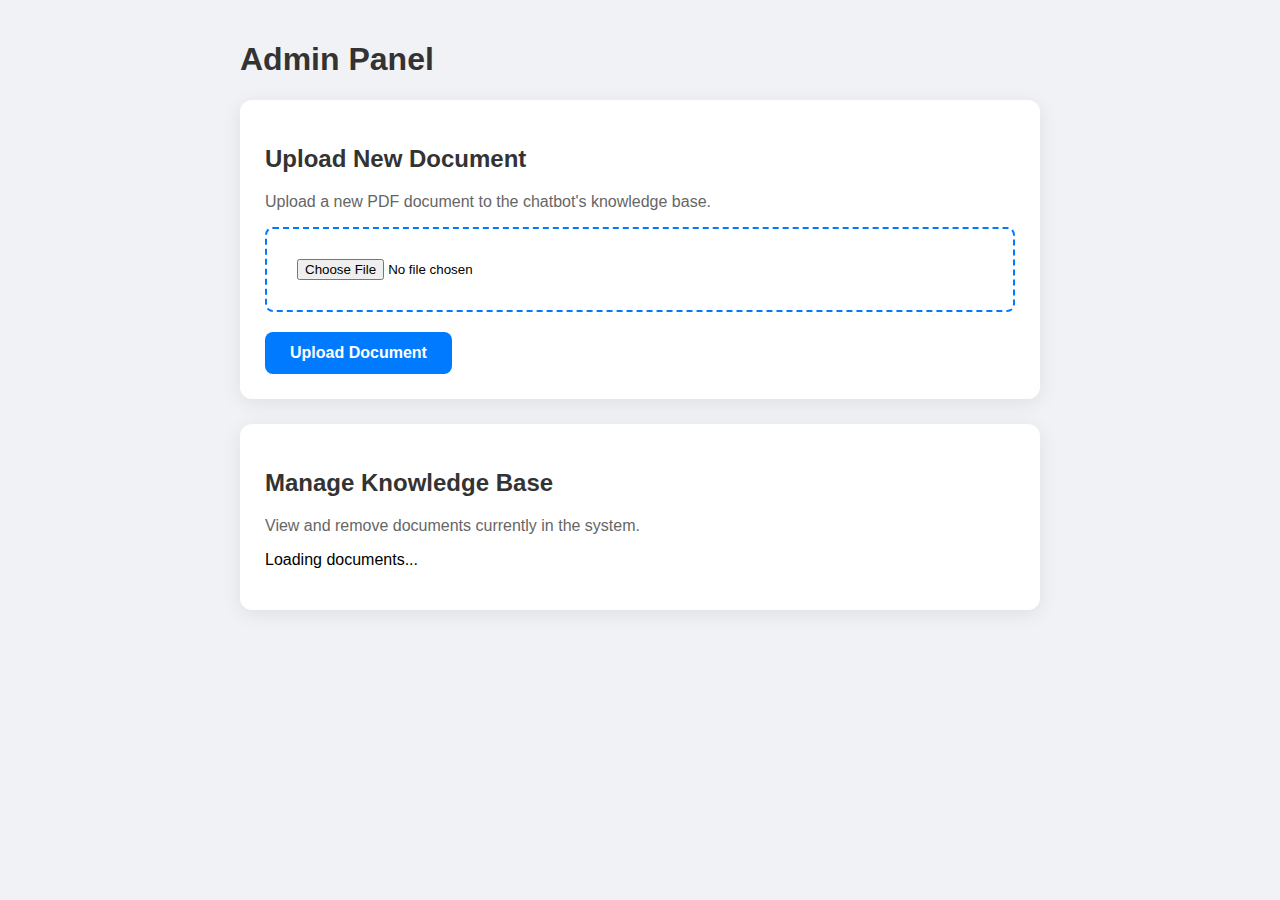
<file: admin/index.html>
<!DOCTYPE html>
<html lang="en">
<head>
    <meta charset="UTF-8">
    <meta name="viewport" content="width=device-width, initial-scale=1.0">
    <title>CollegeBot Admin Panel</title>
    <style>
        body { font-family: -apple-system, BlinkMacSystemFont, 'Segoe UI', Roboto, Helvetica, Arial, sans-serif; background-color: #f0f2f5; margin: 0; padding: 20px; }
        .container { max-width: 800px; margin: auto; }
        .card { background-color: #fff; padding: 25px; border-radius: 12px; box-shadow: 0 4px 20px rgba(0,0,0,0.08); margin-bottom: 25px; }
        h1, h2 { color: #333; }
        p { color: #666; }
        .upload-form input[type="file"] { border: 2px dashed #007bff; border-radius: 8px; padding: 30px; width: 100%; box-sizing: border-box; cursor: pointer; transition: background-color 0.2s; }
        .upload-form input[type="file"]:hover { background-color: #f0f8ff; }
        .upload-form button { background-color: #007bff; color: white; border: none; border-radius: 8px; padding: 12px 25px; margin-top: 20px; cursor: pointer; font-size: 1rem; font-weight: 600; }
        .doc-list { list-style: none; padding: 0; }
        .doc-item { display: flex; justify-content: space-between; align-items: center; padding: 15px; border-bottom: 1px solid #eee; }
        .doc-item:last-child { border-bottom: none; }
        .doc-name { font-weight: 500; }
        .delete-btn { background-color: #dc3545; color: white; border: none; border-radius: 6px; padding: 8px 15px; cursor: pointer; font-size: 0.9rem; }
        .message { margin-top: 20px; font-weight: 500; padding: 10px; border-radius: 6px; }
        .success { color: #155724; background-color: #d4edda; border: 1px solid #c3e6cb; }
        .error { color: #721c24; background-color: #f8d7da; border: 1px solid #f5c6cb; }
    </style>
</head>
<body>
    <div class="container">
        <h1>Admin Panel</h1>
        
        <div class="card">
            <h2>Upload New Document</h2>
            <p>Upload a new PDF document to the chatbot's knowledge base.</p>
            <form id="upload-form" class="upload-form">
                <input type="file" id="pdf-file" name="file" accept=".pdf" required>
                <button type="submit">Upload Document</button>
            </form>
            <div id="upload-message-area" class="message" style="display:none;"></div>
        </div>

        <div class="card">
            <h2>Manage Knowledge Base</h2>
            <p>View and remove documents currently in the system.</p>
            <ul id="doc-list" class="doc-list">
                <!-- Document items will be dynamically inserted here -->
                <li>Loading documents...</li>
            </ul>
        </div>
    </div>

    <script>
        // All the JavaScript logic to interact with the backend will go here.
        // We will add the logic for listing and deleting documents in the next step.
    </script>
</body>
</html>
</file>
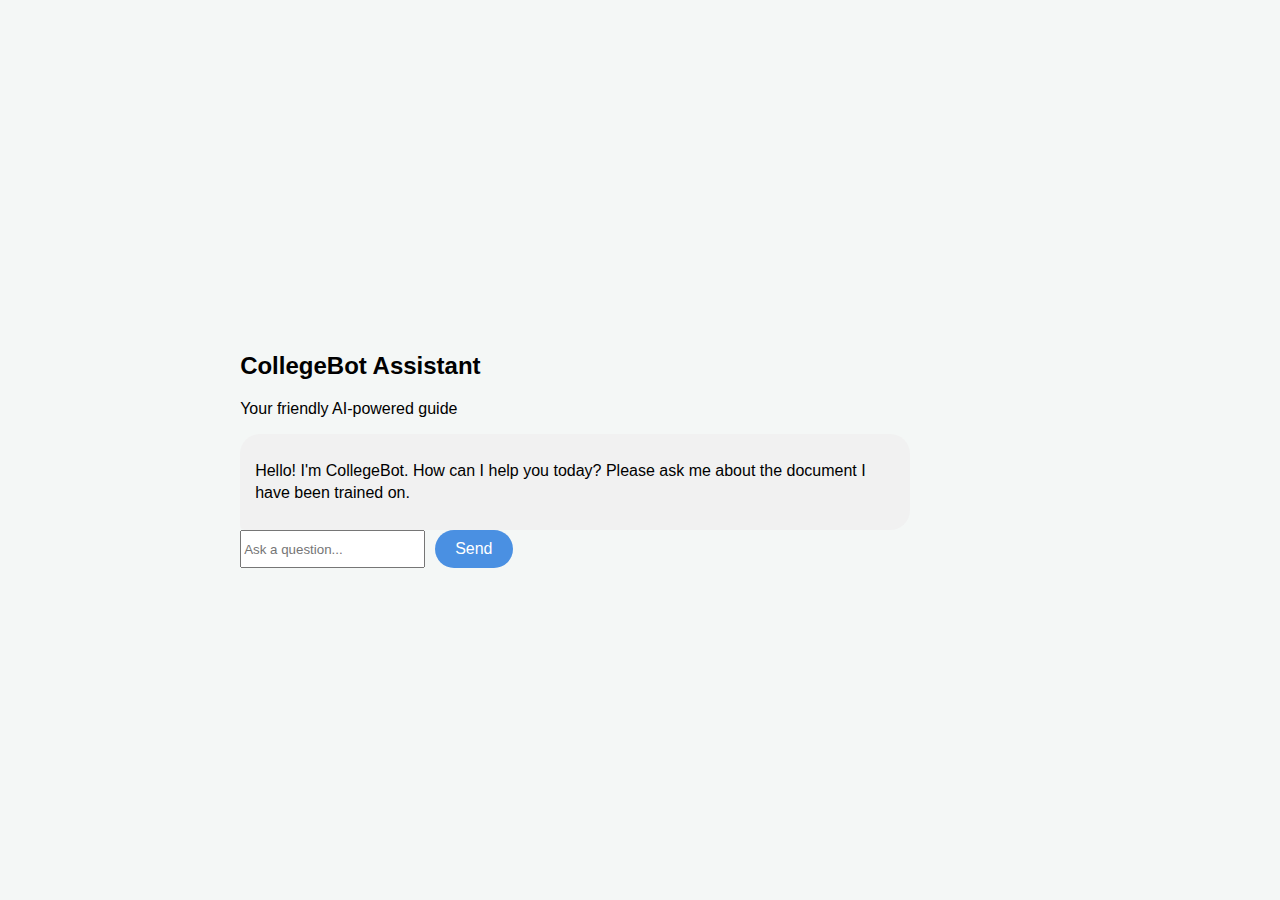
<file: frontend/index.html>
<!DOCTYPE html>
<html lang="en">
<head>
    <meta charset="UTF-8">
    <meta name="viewport" content="width=device-width, initial-scale=1.0">
    <title>CollegeBot Assistant</title>
    <!-- Link to the CSS file for styling -->
    <link rel="stylesheet" href="style.css">
</head>
<body>
    <!-- Main container for the chat widget -->
    <div class="chat-container">
        <!-- Header section of the chat window -->
        <div class="chat-header">
            <h2>CollegeBot Assistant</h2>
            <p>Your friendly AI-powered guide</p>
        </div>
        <!-- Area where chat messages will be displayed -->
        <div class="chat-messages" id="chat-messages">
            <!-- Initial welcome message from the bot -->
            <div class="message bot-message">
                <p>Hello! I'm CollegeBot. How can I help you today? Please ask me about the document I have been trained on.</p>
            </div>
        </div>
        <!-- The form for user input -->
        <form class="chat-input-form" id="chat-form">
            <input type="text" id="user-input" class="chat-input" placeholder="Ask a question..." autocomplete="off" required>
            <button type="submit" class="send-button">Send</button>
        </form>
    </div>

    <!-- Link to the JavaScript file for functionality -->
    <!-- The 'defer' attribute ensures the script runs after the HTML is fully loaded -->
    <script src="script.js" defer></script>
</body>
</html>
</file>
<file: frontend/style.css>
body {
    font-family: Arial, sans-serif;
    background-color: #f4f7f6;
    display: flex;
    justify-content: center;
    align-items: center;
    height: 100vh;
    margin: 0;
}

.chatbot-container {
    width: 400px;
    height: 600px;
    border-radius: 15px;
    box-shadow: 0 4px 20px rgba(0, 0, 0, 0.1);
    display: flex;
    flex-direction: column;
    background-color: #fff;
    overflow: hidden;
}

.chatbot-header {
    background-color: #4a90e2;
    color: white;
    padding: 20px;
    text-align: center;
}

.chatbot-header h2 {
    margin: 0;
    font-size: 1.5em;
}

.chatbot-header p {
    margin: 5px 0 0;
    font-size: 0.9em;
}

.chatbot-messages {
    flex-grow: 1;
    padding: 20px;
    overflow-y: auto;
    display: flex;
    flex-direction: column;
    gap: 15px;
}

.message {
    padding: 10px 15px;
    border-radius: 20px;
    max-width: 80%;
    line-height: 1.4;
}

.user-message {
    background-color: #e1f0ff;
    align-self: flex-end;
    border-bottom-right-radius: 5px;
}

.bot-message {
    background-color: #f1f1f1;
    align-self: flex-start;
    border-bottom-left-radius: 5px;
}

.chatbot-input-form {
    border-top: 1px solid #ddd;
    padding: 15px;
}

#chat-form {
    display: flex;
}

#message-input {
    flex-grow: 1;
    border: 1px solid #ccc;
    border-radius: 20px;
    padding: 10px 15px;
    font-size: 1em;
}

#chat-form button {
    background-color: #4a90e2;
    color: white;
    border: none;
    border-radius: 20px;
    padding: 10px 20px;
    margin-left: 10px;
    cursor: pointer;
    font-size: 1em;
}

#chat-form button:hover {
    background-color: #357abd;
}
</file>
